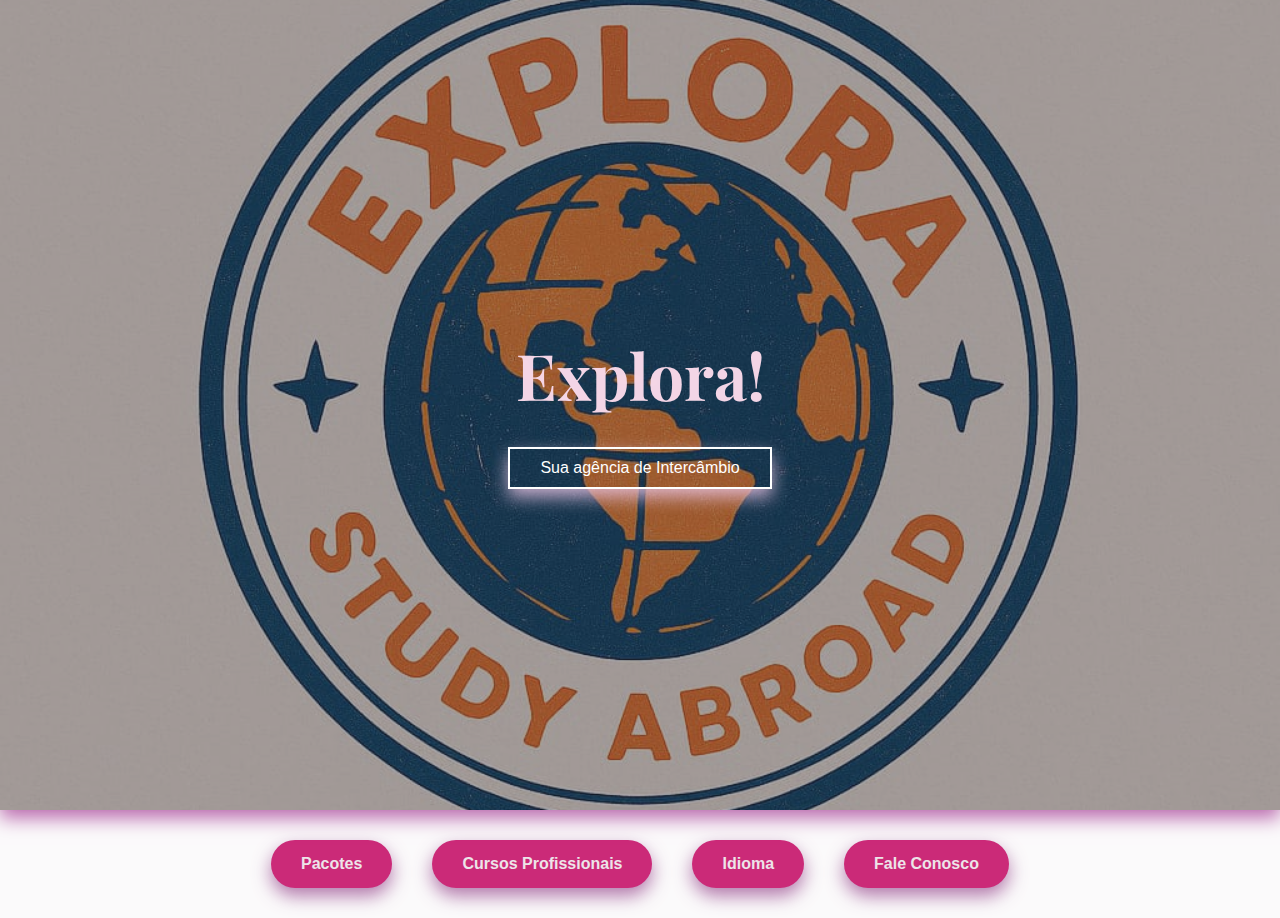
<file: index.html>
<!DOCTYPE html>
<html lang="BR">

<head>
    <meta charset="utf-8" />
    <meta name="viewport" content="width=device-width, initial-scale=1" />
    <link href="https://cdn.jsdelivr.net/npm/bootstrap@5.3.6/dist/css/bootstrap.min.css" rel="stylesheet"
        integrity="sha384-4Q6Gf2aSP4eDXB8Miphtr37CMZZQ5oXLH2yaXMJ2w8e2ZtHTl7GptT4jmndRuHDT" crossorigin="anonymous" />
    <link rel="stylesheet" href="estilo.css" />
    <title>Pacotes</title>


</head>

<body>



    <div class="container">
       <div class="background">
    <img src="imagens/logoo.jpg" alt="Imagem de fundo da logo da agencia Explora">
     
            <div class="overlay">

                <h1>Explora!</h1>
                <button class="destino">Sua agência de Intercâmbio</button>
        </div>
    </div>




    </div>

    <div class="botoes">
        <button><a href="pacotes.html">Pacotes</a></button>
        <button><a href="contato.html">Cursos Profissionais</a></button>
        <button><a href="idioma.html">Idioma</a></button>
        <button><a href="contato.html">Fale Conosco</button></a>
    </div>
    
      
</body>
</html>
</file>
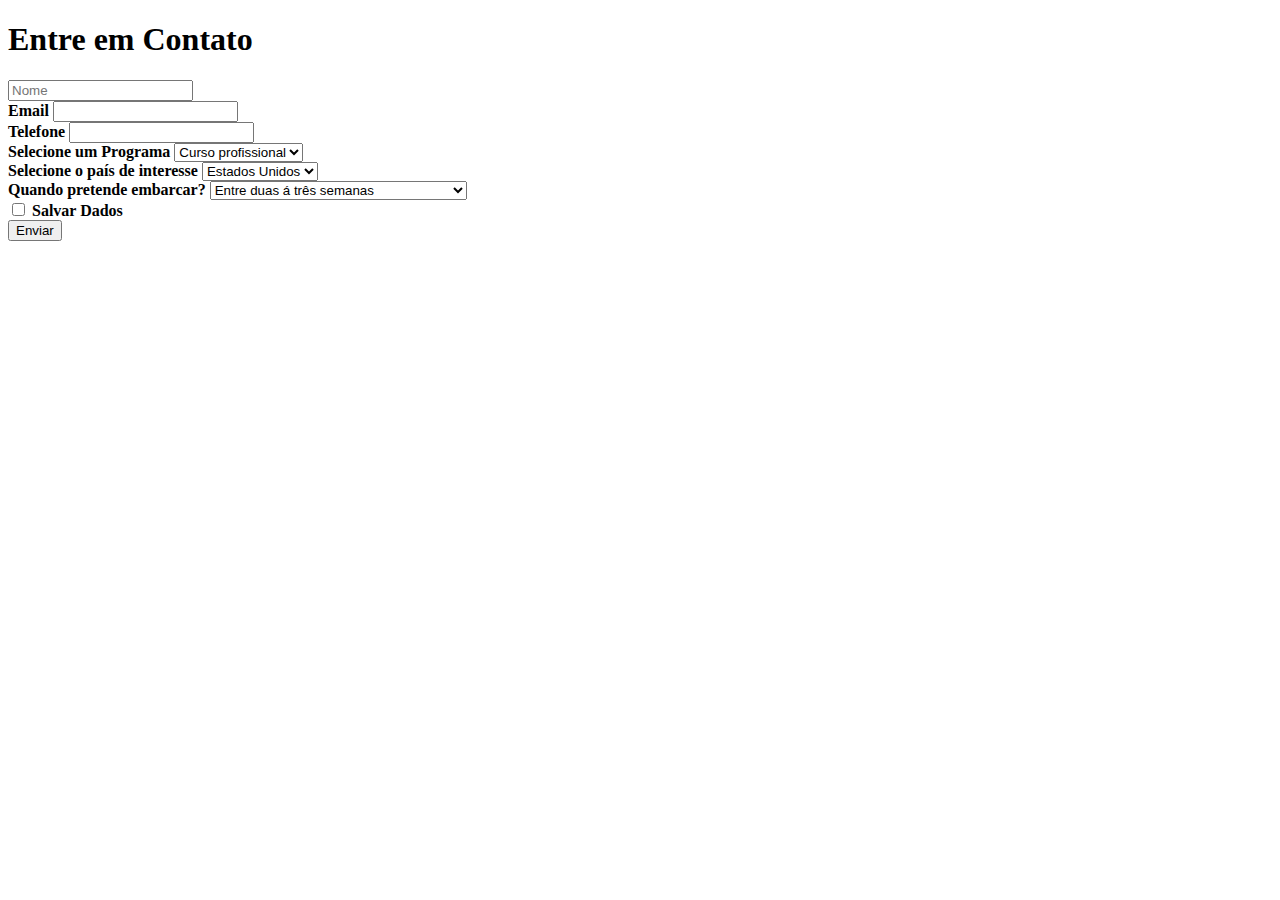
<file: contato.html>
<!DOCTYPE html>
<html lang="pt">

<head>
    <meta charset="utf-8" />
    <meta name="viewport" content="width=device-width, initial-scale=1" />
    <link href="https://cdn.jsdelivr.net/npm/bootstrap@5.3.6/dist/css/bootstrap.min.css" rel="stylesheet"
        integrity="sha384-4Q6Gf2aSP4eDXB8Miphtr37CMZZQ5oXLH2yaXMJ2w8e2ZtHTl7GptT4jmndRuHDT" crossorigin="anonymous" />
    <link rel="stylesheet" href=>
    <title>Entre em Contato</title>
</head>

<body>
    <div class="container-md">
        <div text="center">
            <h1><b>Entre em Contato</h1>
        </div>
    </div>

    <div text="center">
        <div class="row">
            <div class="col">
                <input type="text" class="form-control" placeholder="Nome" aria-label="Nome">
            </div>
        
    </div>

    <form class="row g-3">
    <div class="col-md-6">
        <label for="inputEmail4" class="form-label">Email</label>
        <input type="email" class="form-control" id="inputEmail4">
    </div>
    
    <div class="col-md-6">
        <label for="inputCity" class="form-label">Telefone</label>
        <input type="text" class="form-control" id="inputCity">
    </div>
    <div class="col-md-4">
        <label for="inputState" class="form-label">Selecione um Programa</label>
        <select id="inputState" class="form-select">
            <option selected>Curso profissional</option>
            <option>Idioma</option>
            <option>Teens</option>
        </select>
    </div>

    <div class="col-md-4">
        <label for="inputState" class="form-label">Selecione o país de interesse</label>
        <select id="inputState" class="form-select">
            <option selected> Estados Unidos</option>
            <option>Canadá</option>
            <option>Espanha</option>
            <option>Irlanda</option>
            <option>França</option>

        </select>
    </div>
    <div class="col-md-4">
        <label for="inputState" class="form-label">Quando pretende embarcar?</label>
        <select id="inputState" class="form-select">
            <option selected>Entre duas á três semanas</option>
            <option>Entre um a dois meses</option>
            <option>Daqui seis meses</option>
            <option>Daqui um ano</option>
            <option>Ainda não sei, quero mais informações!</option>

        </select>
    </div>
    
    
    <div class="col-12">
        <div class="form-check">
            <input class="form-check-input" type="checkbox" id="gridCheck">
            <label class="form-check-label" for="gridCheck">
                Salvar Dados
            </label>
        </div>
    </div>
    <div class="col-12">
        <button type="submit" class="btn btn-primary">Enviar</button>
    </div>
    </form>







    <script src="https://cdn.jsdelivr.net/npm/bootstrap@5.3.6/dist/js/bootstrap.bundle.min.js"
        integrity="sha384-j1CDi7MgGQ12Z7Qab0qlWQ/Qqz24Gc6BM0thvEMVjHnfYGF0rmFCozFSxQBxwHKO"
        crossorigin="anonymous"></script>
</body>
<footer>
    <br>
    <div class="text-center">
        <h5></h5>
    </div>
    <br>
</footer>

</html>
</file>
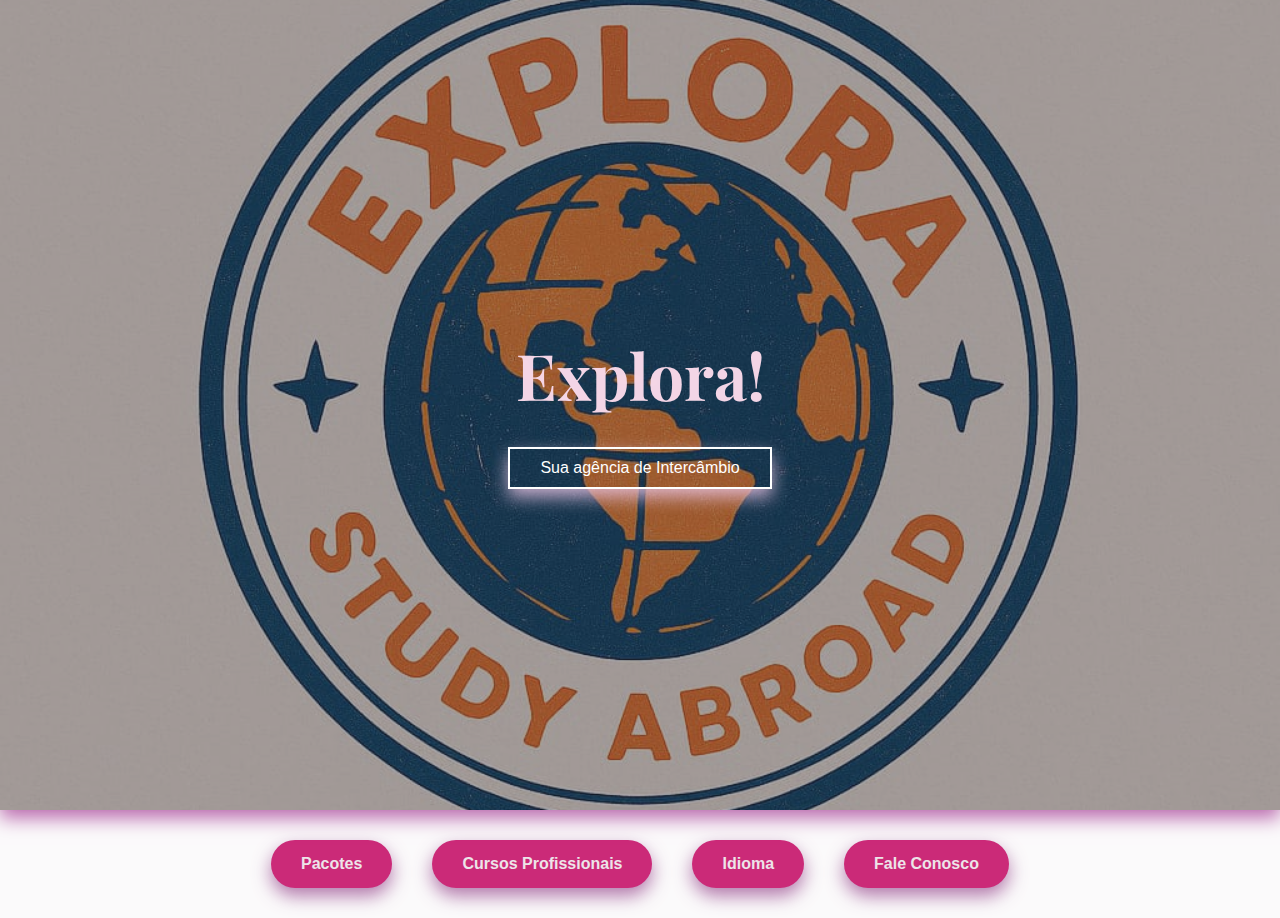
<file: home.html>
<!DOCTYPE html>
<html lang="BR">

<head>
    <meta charset="utf-8" />
    <meta name="viewport" content="width=device-width, initial-scale=1" />
    <link href="https://cdn.jsdelivr.net/npm/bootstrap@5.3.6/dist/css/bootstrap.min.css" rel="stylesheet"
        integrity="sha384-4Q6Gf2aSP4eDXB8Miphtr37CMZZQ5oXLH2yaXMJ2w8e2ZtHTl7GptT4jmndRuHDT" crossorigin="anonymous" />
    <link rel="stylesheet" href="estilo.css" />
    <title>Pacotes</title>


</head>

<body>



    <div class="container">
       <div class="background">
    <img src="imagens/logoo.jpg" alt="Imagem de fundo da logo da agencia Explora">
     
            <div class="overlay">

                <h1>Explora!</h1>
                <button class="destino">Sua agência de Intercâmbio</button>
        </div>
    </div>




    </div>

    <div class="botoes">
        <button><a href="pacotes.html">Pacotes</a></button>
        <button><a href="contato.html">Cursos Profissionais</a></button>
        <button><a href="idioma.html">Idioma</a></button>
        <button><a href="contato.html">Fale Conosco</button></a>
    </div>
    
      
</body>
</html>
</file>
<file: estilo.css>
@import url('https://fonts.googleapis.com/css2?family=Playfair+Display:wght@600&family=Inter:wght@400;600&display=swap');

* {
  margin: 0;
  padding: 0;
  box-sizing: border-box;
  font-family: 'Segoe UI', sans-serif;
}

body {
  font-family: Arial, sans-serif;
  background-color: #f2eef14e;
}

h1 {
  text-align: center;
  font-size: 32px;
  font-family: 'Playfair Display', serif;
  margin-bottom: 40px;
}

.cards-container {
  display: flex;
  flex-wrap: wrap;
  justify-content: center;
  gap: 30px;
}

.card {
  background-color: rgb(237, 206, 229);
  padding: 30px 25px;
  border-radius: 10px;
  box-shadow: 0px 8px 18px rgba(131, 24, 115, 0.822);
  width: 320px;
  display: flex;
  flex-direction: column;
  justify-content: space-between;
}

.card h2 {
  font-family: 'Playfair Display', serif;
  font-size: 22px;
  margin-bottom: 20px;
  text-align: center;
  color: #d81a7f;
}

.infos p {
  display: flex;
  justify-content: space-between;
  margin: 6px 0;
  border-bottom: 1px solid #d81a7f;
  padding-bottom: 4px;
  font-size: 14px;
}

.infos strong {
  font-weight: 600;
  color: #100a0a;
}

.rodape {
  margin-top: 20px;
  font-size: 14px;
  text-align: center;
}

.rodape a {
  color: #d81a7f;
  text-decoration: none;
  font-weight: bold;
}

.rodape a:hover {
  color: #340820;
  text-decoration: underline;
}

.footer {
  color: #e773ad;
  text-align: center;
  font-size: 14px;
  opacity: 0.7;
  padding: 20px 10px;
}

.idioma-titulo {
  font-size: 2em;
  margin-bottom: 20px;
  color: #222;
  border-left: 5px solid #d53987;
  padding-left: 10px;
  box-shadow: 0px 8px 18px rgba(223, 170, 216, 0.822);
}

.container {
  position: relative;
  text-align: center;
  color: rgba(246, 216, 232, 0.989);
}

.background {
  position: relative;
  height: 90vh;
  box-shadow: 0px 8px 18px rgb(185, 104, 173);
  overflow: hidden;
}

.background img {
  position: absolute;
  top: 0;
  left: 0;
  width: 100%;
  height: 100%;
  object-fit: cover;
  z-index: 0;
}

.overlay {
  background-color: rgba(41, 32, 39, 0.4);
  height: 100%;
  display: flex;
  flex-direction: column;
  justify-content: center;
  align-items: center;
  position: relative;
  z-index: 1;
}

.overlay h1 {
  font-size: 64px;
  font-weight: bold;
  margin: 10px 0;
}

.destino {
  padding: 10px 30px;
  font-size: 16px;
  border: 2px solid white;
  background: transparent;
  color: white;
  cursor: pointer;
  margin-top: 20px;
  box-shadow: 0px 8px 18px rgba(233, 195, 228, 0.841);
}

.botoes {
  margin: 30px 0;
  display: flex;
  justify-content: center;
  gap: 40px;
}

.botoes a {
  color: #ede4e9;
  text-decoration: none;
  font-weight: bold;
}

.botoes button {
  background-color: #cb2a78;
  border: none;
  padding: 15px 30px;
  border-radius: 25px;
  font-size: 16px;
  cursor: pointer;
  box-shadow: 0px 8px 18px rgba(163, 94, 154, 0.822);
}

.botoes a:hover {
  color: #ff54b2;
}

.container2 {
  display: flex;
  justify-content: center;
  flex-wrap: wrap;
  gap: 20px;
  margin-top: 40px;
}

.image-container {
  position: relative;
  overflow: hidden;
}

.image-container::after {
  content: "";
  position: absolute;
  top: 0;
  left: 0;
  width: 100%;
  height: 100%;
  background: rgba(0, 0, 0, 0.5);
  z-index: 1;
}

.image-container img {
  width: 100%;
  height: auto;
  display: block;
}

.text-top {
  position: absolute;
  top: 20px;
  width: 100%;
  text-align: center;
  color: white;
  font-size: 0.9rem;
  letter-spacing: 2px;
  font-weight: 600;
  z-index: 2;
}

.city-name {
  position: absolute;
  top: 50%;
  left: 50%;
  transform: translate(-50%, -50%);
  font-family: 'Dancing Script', cursive;
  font-size: 2.5rem;
  color: white;
  text-shadow: 2px 2px 6px rgba(236, 229, 235, 0.866);
  z-index: 2;
}

.title {}
  text-align: center;
  color: #cb2a78;
  font-weight: bold;
  margin: 15px 0 10px;
}

.card ul {
  list-style: none;
  padding: 0 20px;
  font-size: 0.95rem;
  line-height: 1.6;
}

.price {
  background-color: #cb2a78;
  color: black;
  text-align: center;
  font-size: 1.5rem;
  font-weight: bold;
  padding: 10px;
  margin-top: auto;
}

.btn {
  background-color: black;
  color: white;
  text-align: center;
  display: block;
  padding: 12px;
  margin: 10px 20px 20px;
  text-decoration: none;
  border-radius: 10px;
  transition: background 0.3s;
}

.btn:hover {
  background-color: #333;
}

.form-container {
  background-color: #ebc9da;
  padding: 30px;
  border-radius: 12px;
  box-shadow: 0px 8px 18px rgba(203, 42, 120, 0.15);
  max-width: 1000px;
  margin: 0 auto;
}

.form-container textarea {
  border-radius: 8px;
  border: 1px solid #ffbddc;
  padding: 10px;
  font-size: 14px;
}

.btn-dark {
  background-color: #333;
  border: none;
  transition: background-color 0.3s ease;
}

.btn-dark:hover {
  background-color: #ff97c8;
}

.accordion-button:focus {
  background-color: #ff97c8;
  color: #000;
  box-shadow: none;
}

.carousel-inner img {
  height: 400px;
  object-fit: cover;
  width: 100%;
}
</file>
